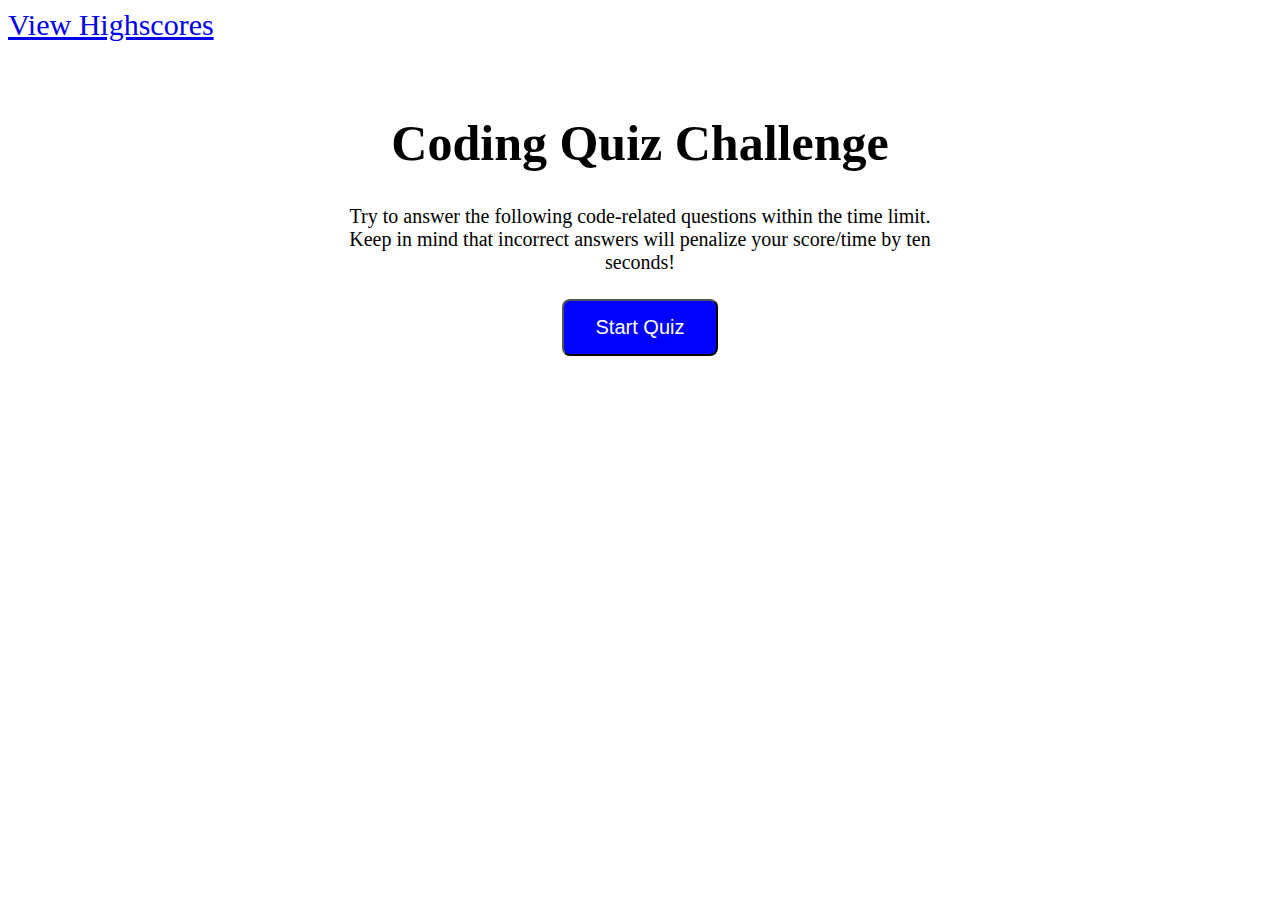
<file: index.html>
<!DOCTYPE html>
<html lang="en">

<head>
    <meta charset="UTF-8">
    <meta name="viewport" content="width=device-width, initial-scale=1.0">
    <meta http-equiv="X-UA-Compatible" content="ie=edge">
    <link rel="stylesheet" type="text/css" href="./assets/style.css">

    <title>Code Quiz</title>
</head>

<body>
    <a id="hscore" href="./highscores.html">
        View Highscores
    <div id="currentTime"></div>
    </a>
    <br>
    <div id="wrapper">
        <div id="questionsDiv">
            <h1>Coding Quiz Challenge</h1>
            <p id="text">Try to answer the following code-related questions within the time limit. 
                Keep in mind that incorrect answers will penalize your score/time by ten seconds!
            </p>
            <ul id="choicesUl"></ul>
            <button id="startTime">Start Quiz</button>
        </div>

    </div>
    <script src="./assets/script.js"></script>

</body>

</html>
</file>
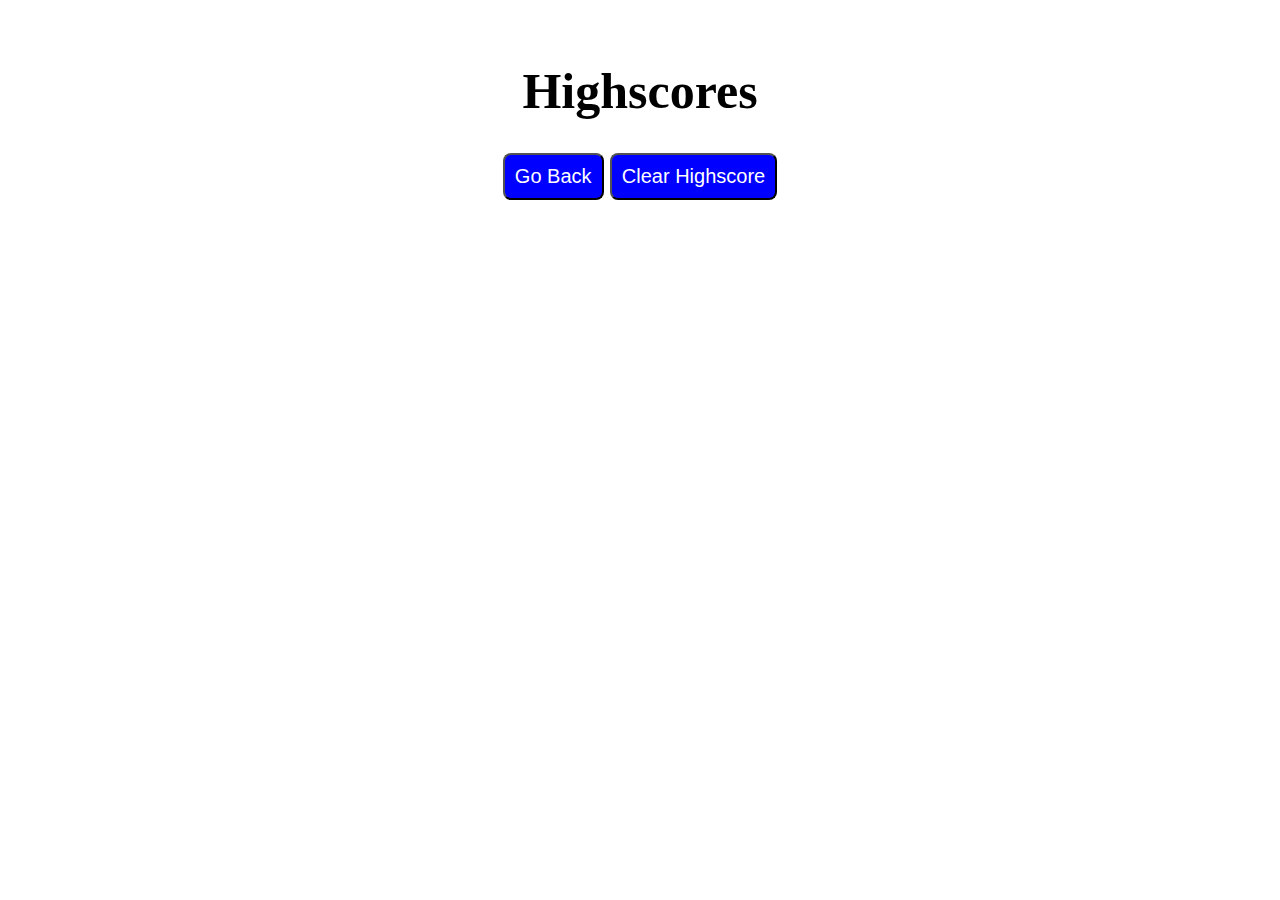
<file: highscores.html>
<!DOCTYPE html>
<html lang="en">

<head>
    <meta charset="UTF-8">
    <meta name="viewport" content="width=device-width, initial-scale=1.0">
    <meta http-equiv="X-UA-Compatible" content="ie=edge">
    <link rel="stylesheet" type="text/css" href="./assets/style.css">
    <title>Code Quiz Highscore</title>

</head>

<body>
    <div id="wrapper">
        <div id="currentTime"></div>
        <div id="questionsDiv">
            <h1>Highscores</h1>
            <ul id="highScore"></ul>
            <button id="goBack">Go Back</button>
            <button id="clear" value="reset">Clear Highscore</button>
        </div>
    </div>
    <script src="./assets/highscore.js"></script>
</body>

</html>
</file>
<file: assets/style.css>
#wrapper {
    margin: auto;
    display: flex;
    justify-content: center;
    justify-self: center;
    width: 50%;
    height: 500px;
}

#hscore {
    display: flex;
    justify-content: space-between;
    font-size: 30px;
}

#text {
    font-size: 20px;
    text-align: center;
}

p {
    text-align: center;
}

#startTime {
    background-color: blue;
    display: flex;
    justify-content: center;
    padding: 15px 32px;
    font-size: 20px;
    color: white;
    margin: auto;
}

#questionsDiv {
    margin: 20px;
    font-size: 25px;
}

/* go back */
#goBack {
    background-color: blue;
    padding: 10px;
    font-size: 20px;
    color: white;
    top: 30%;
    left: 55%;
    width: auto;
    text-align: center;
    text-decoration: none;
}

#clear {
    background-color: blue;
    padding: 10px;
    font-size: 20px;
    color: white;
    top: 30%;
    right: 5%;
    text-align: center;
}

button {
    border-radius: 8px;
}

textarea {
    width: 90%;
    margin: 20px;
}

#Submit {
    background-color: blue;
    margin-left: 33%;
    padding: 15px 32px;
    font-size: 20px;
    color: white;
}

label {
    display: flex;
    justify-content: center;
}

input {
    margin-bottom: 20px;
    margin-left: 23%;
    width: 50%;
    border: 1px solid lightgray;
}

h1 {
    text-align: center;
}

li {
    background-color: blue;
    margin-top: 10px;
    padding: 5px 15px;
    width: 80%;
    font-size: 20px;
    color: white;
    border-radius: 5px;
}

#createDiv {
    margin-top: 20px;
    border-top: 1px solid lightgray;
}

@media screen and (max-width: 980px) {
    #wrapper {
        width: 100%;
    }
}

    @media screen and (max-width: 768px) {
    #wrapper {
        width: 100%;
}

    #hscore {
        font-size: 20px;
}
        
}

    @media screen and (max-width: 575px) {
    #wrapper {
        width: 100%;
}

    #hscore {
        font-size: 20px;
    }
}
</file>
